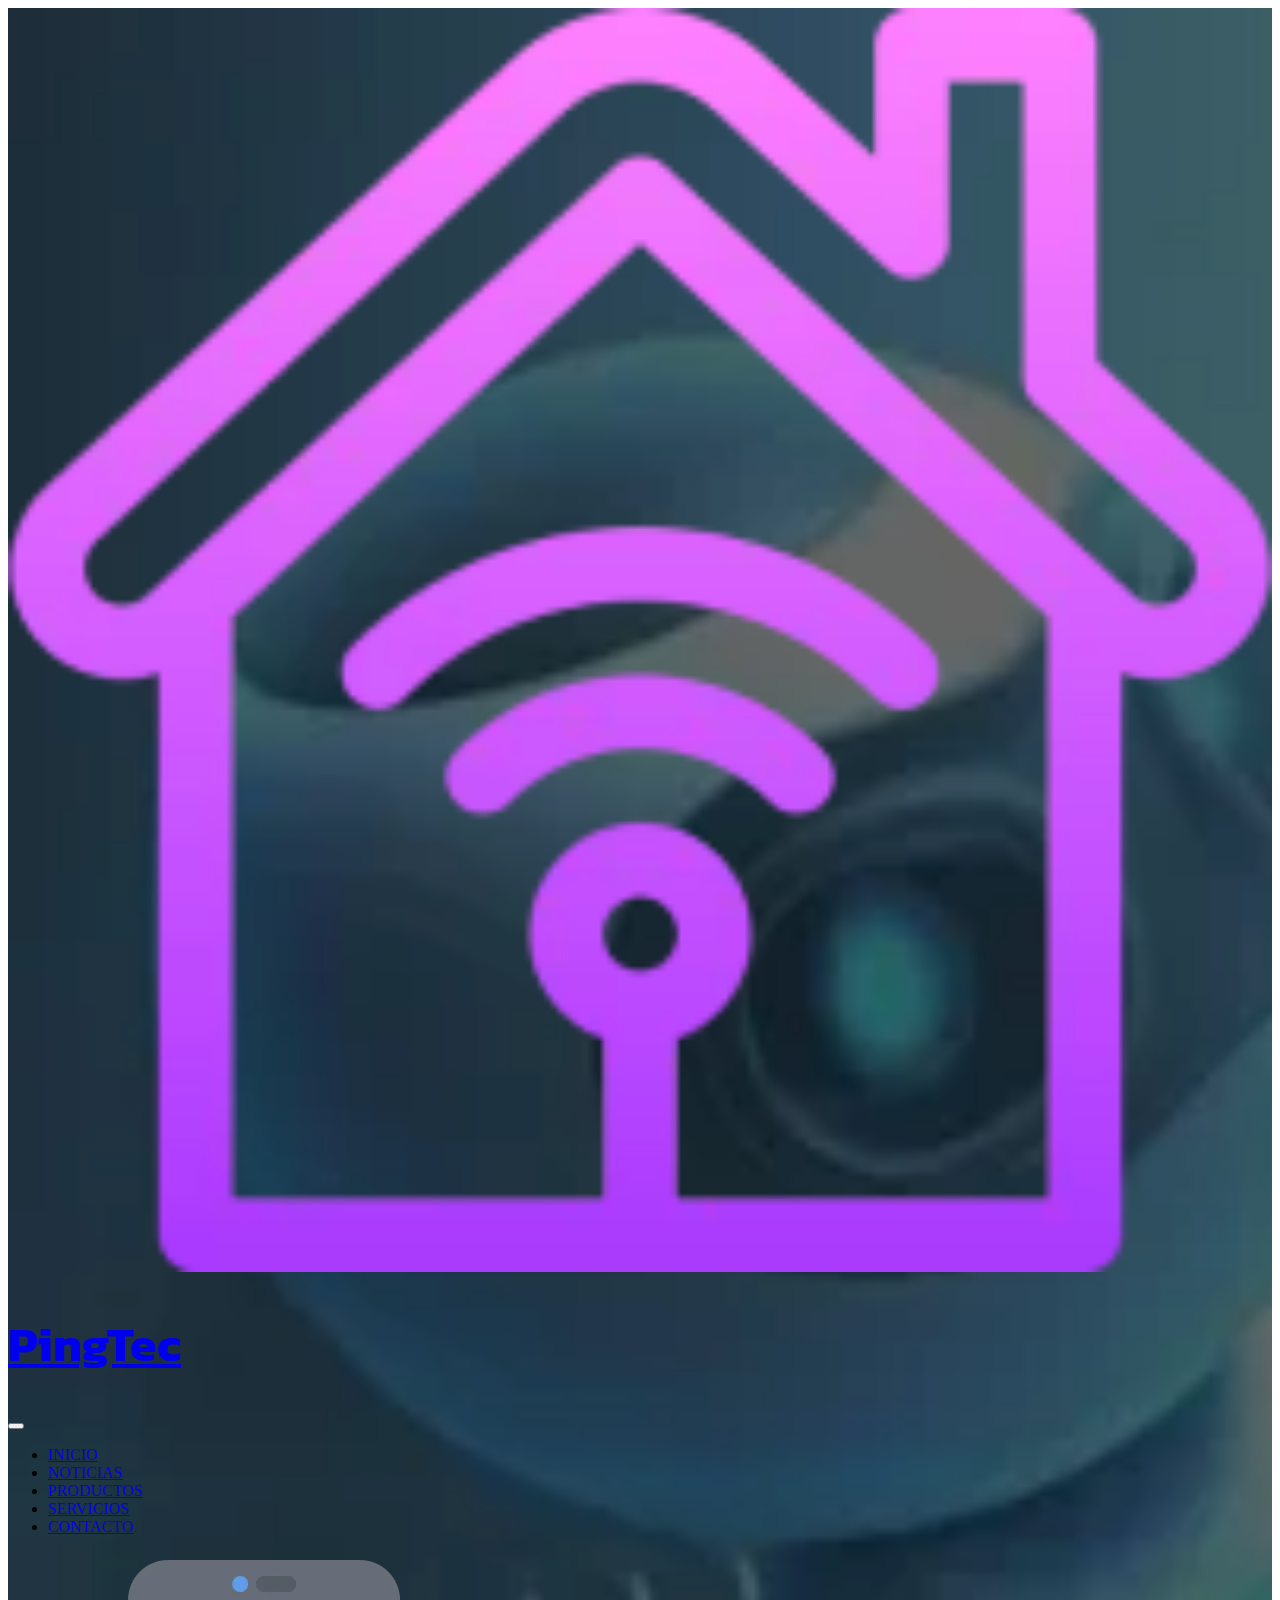
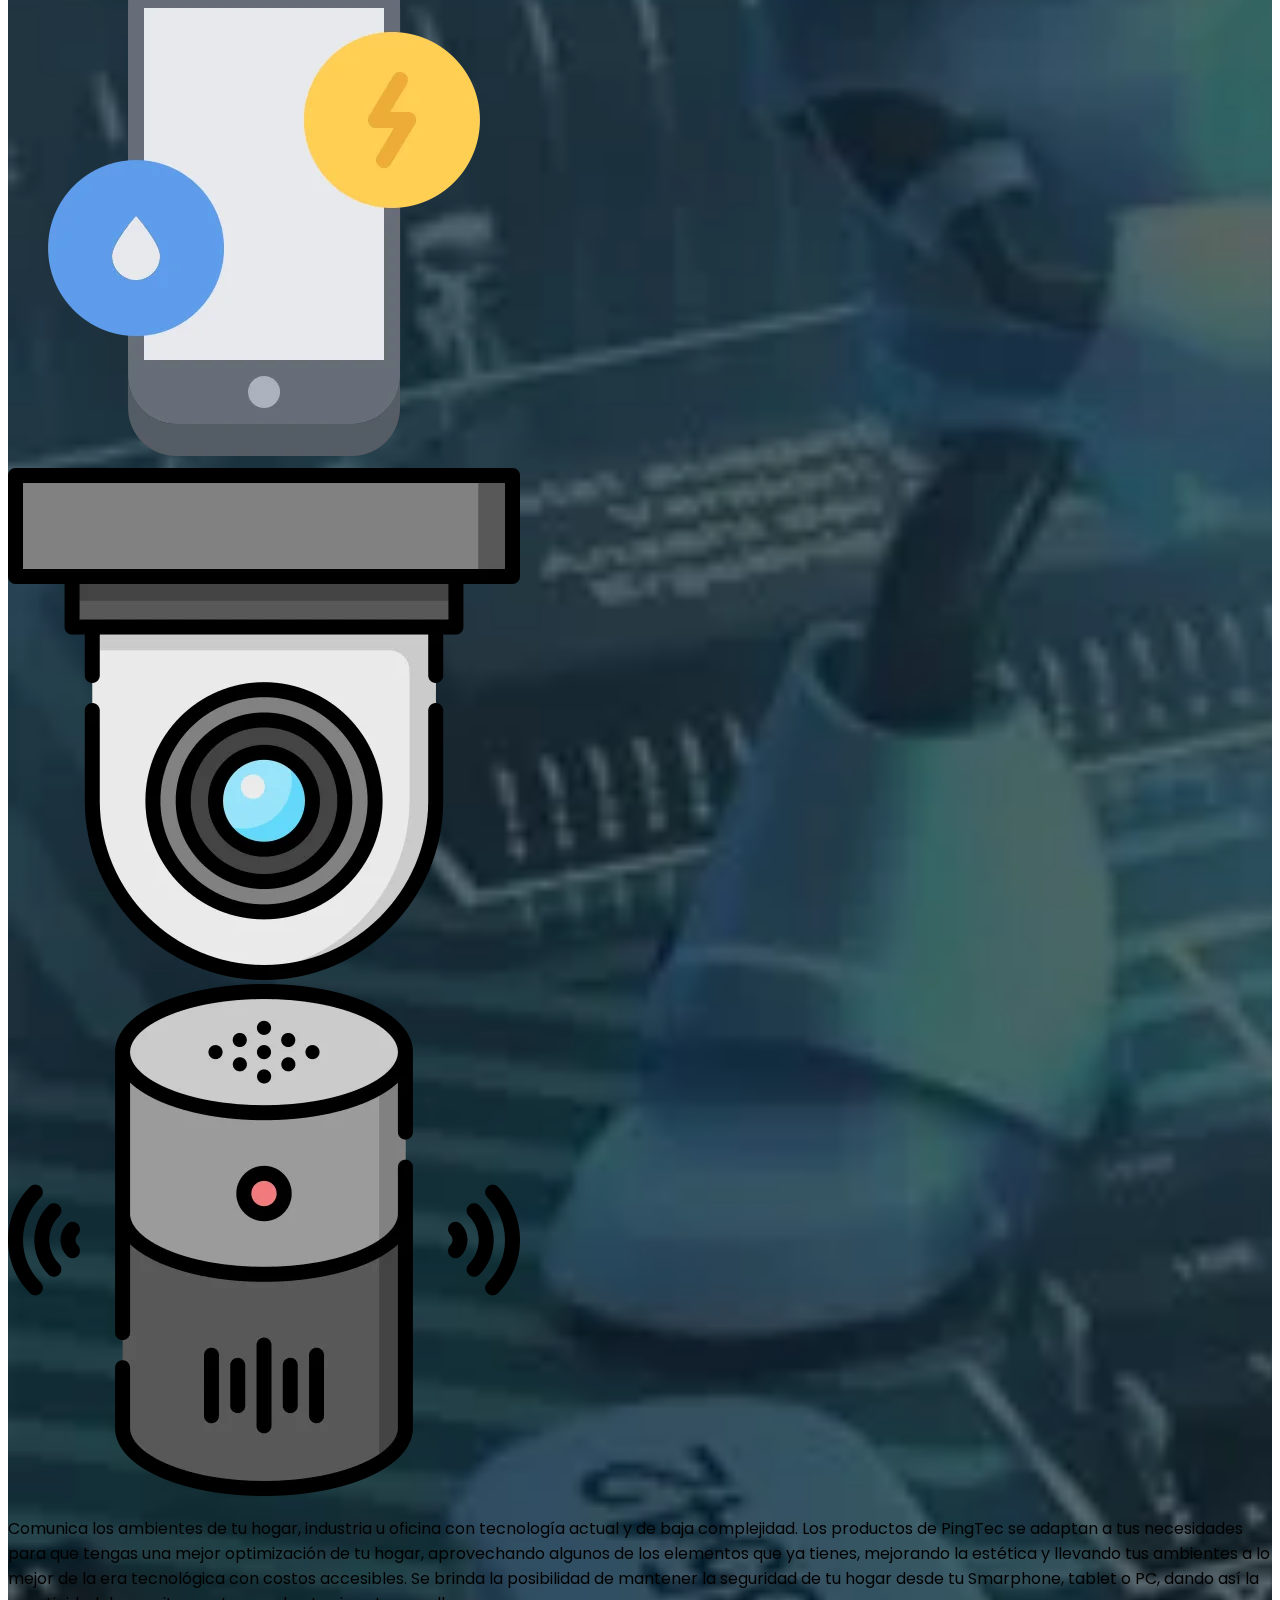
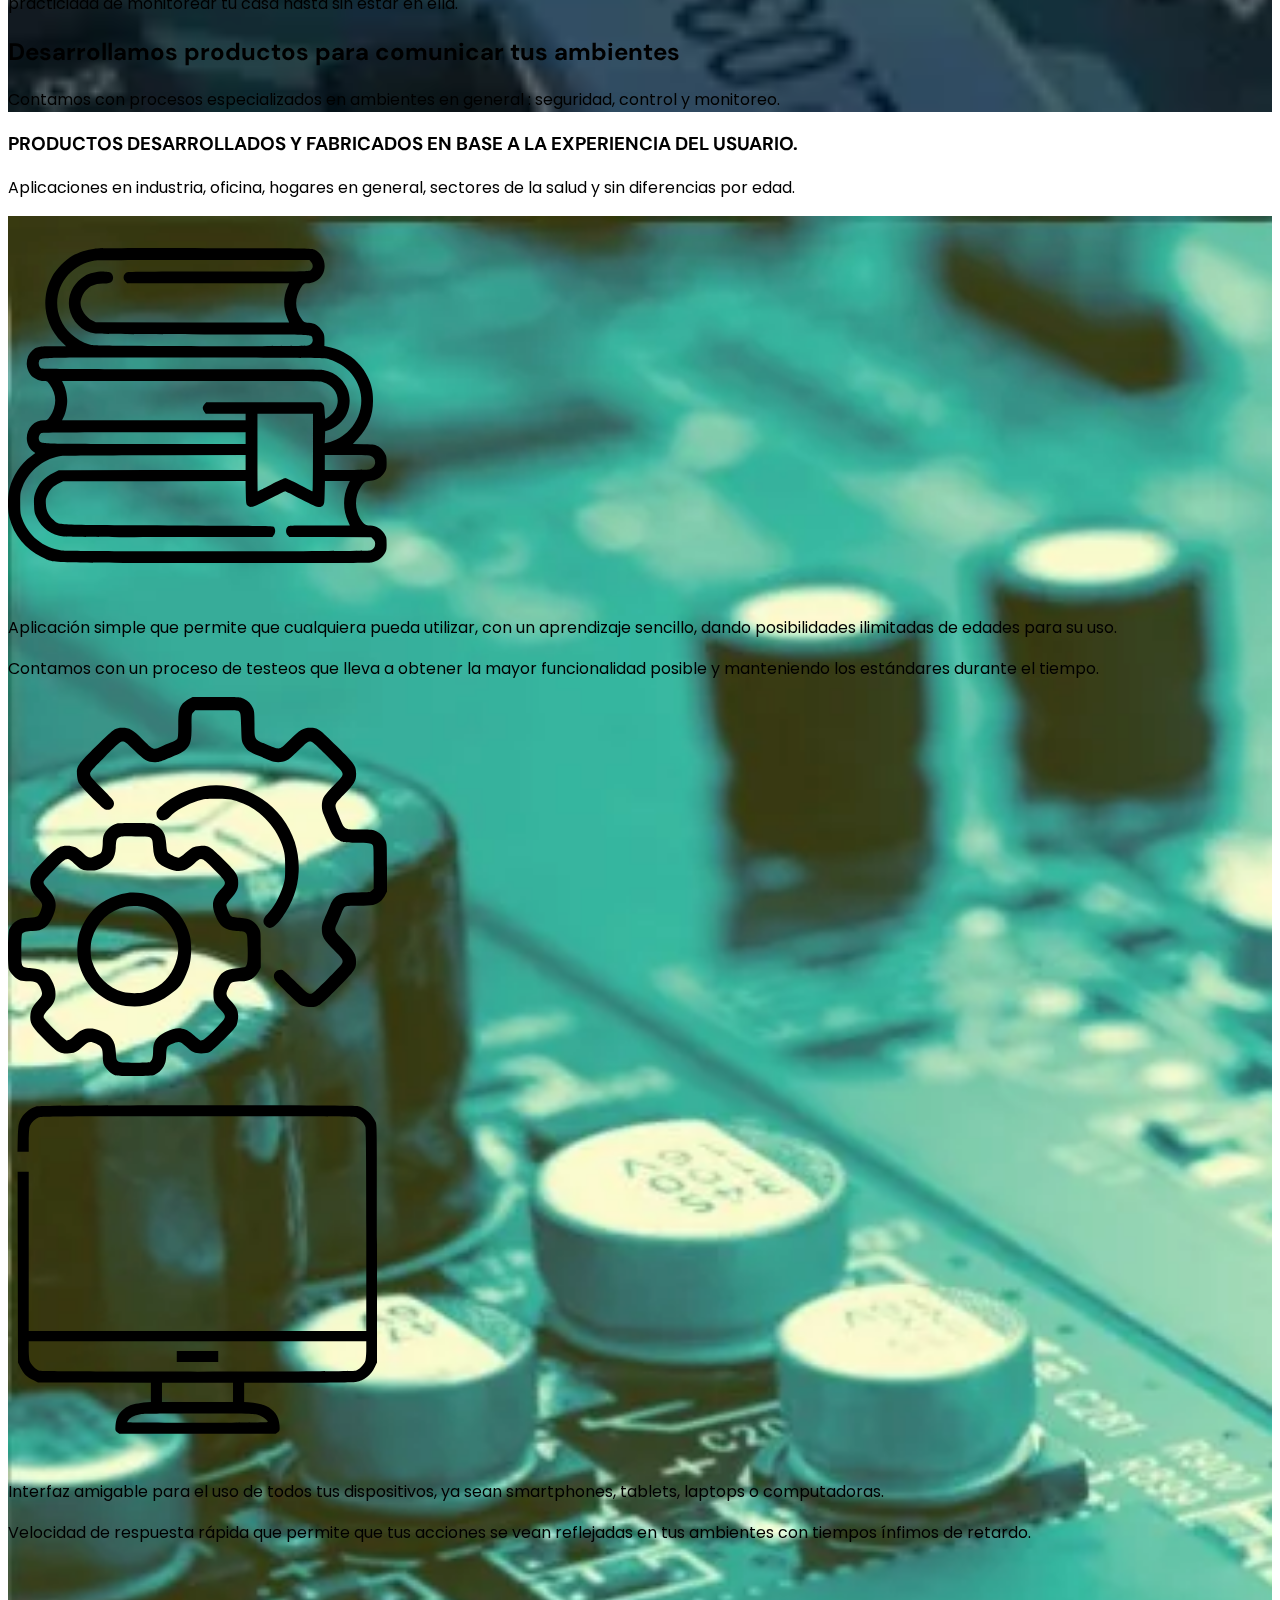
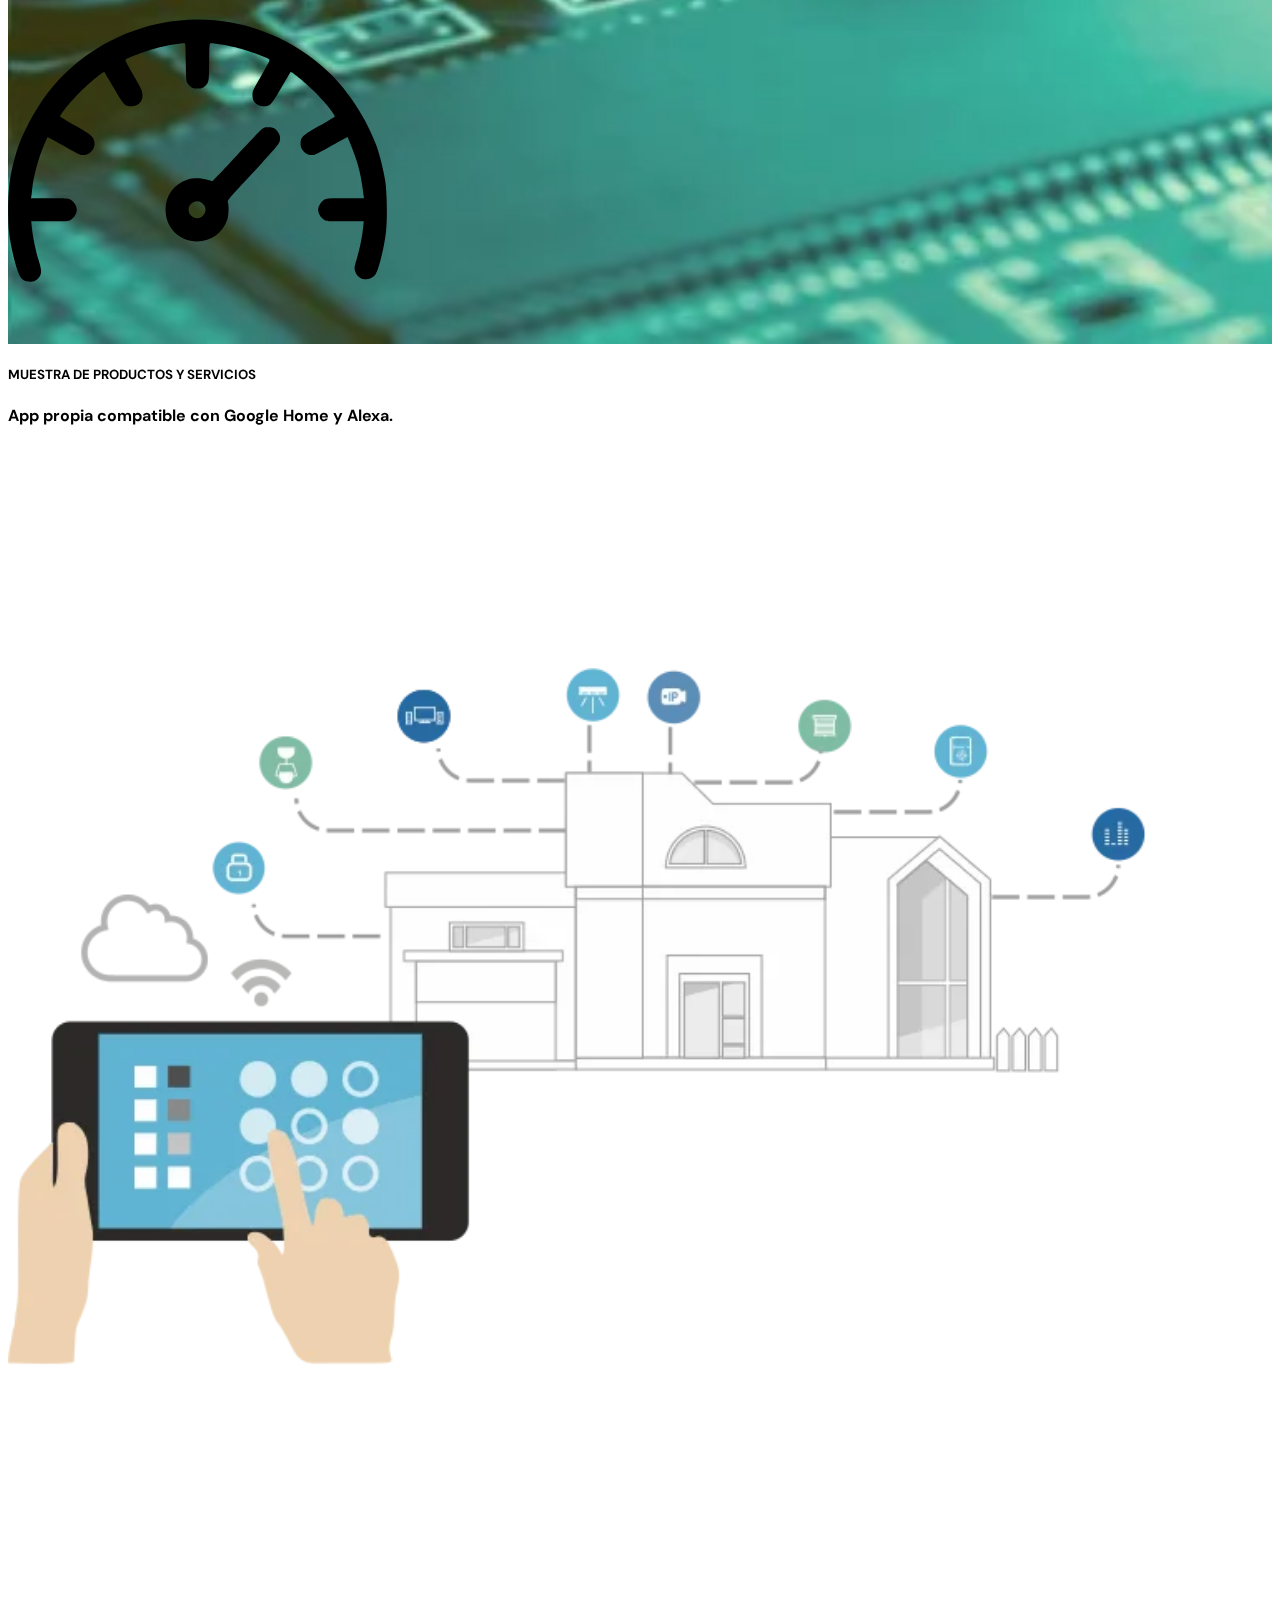
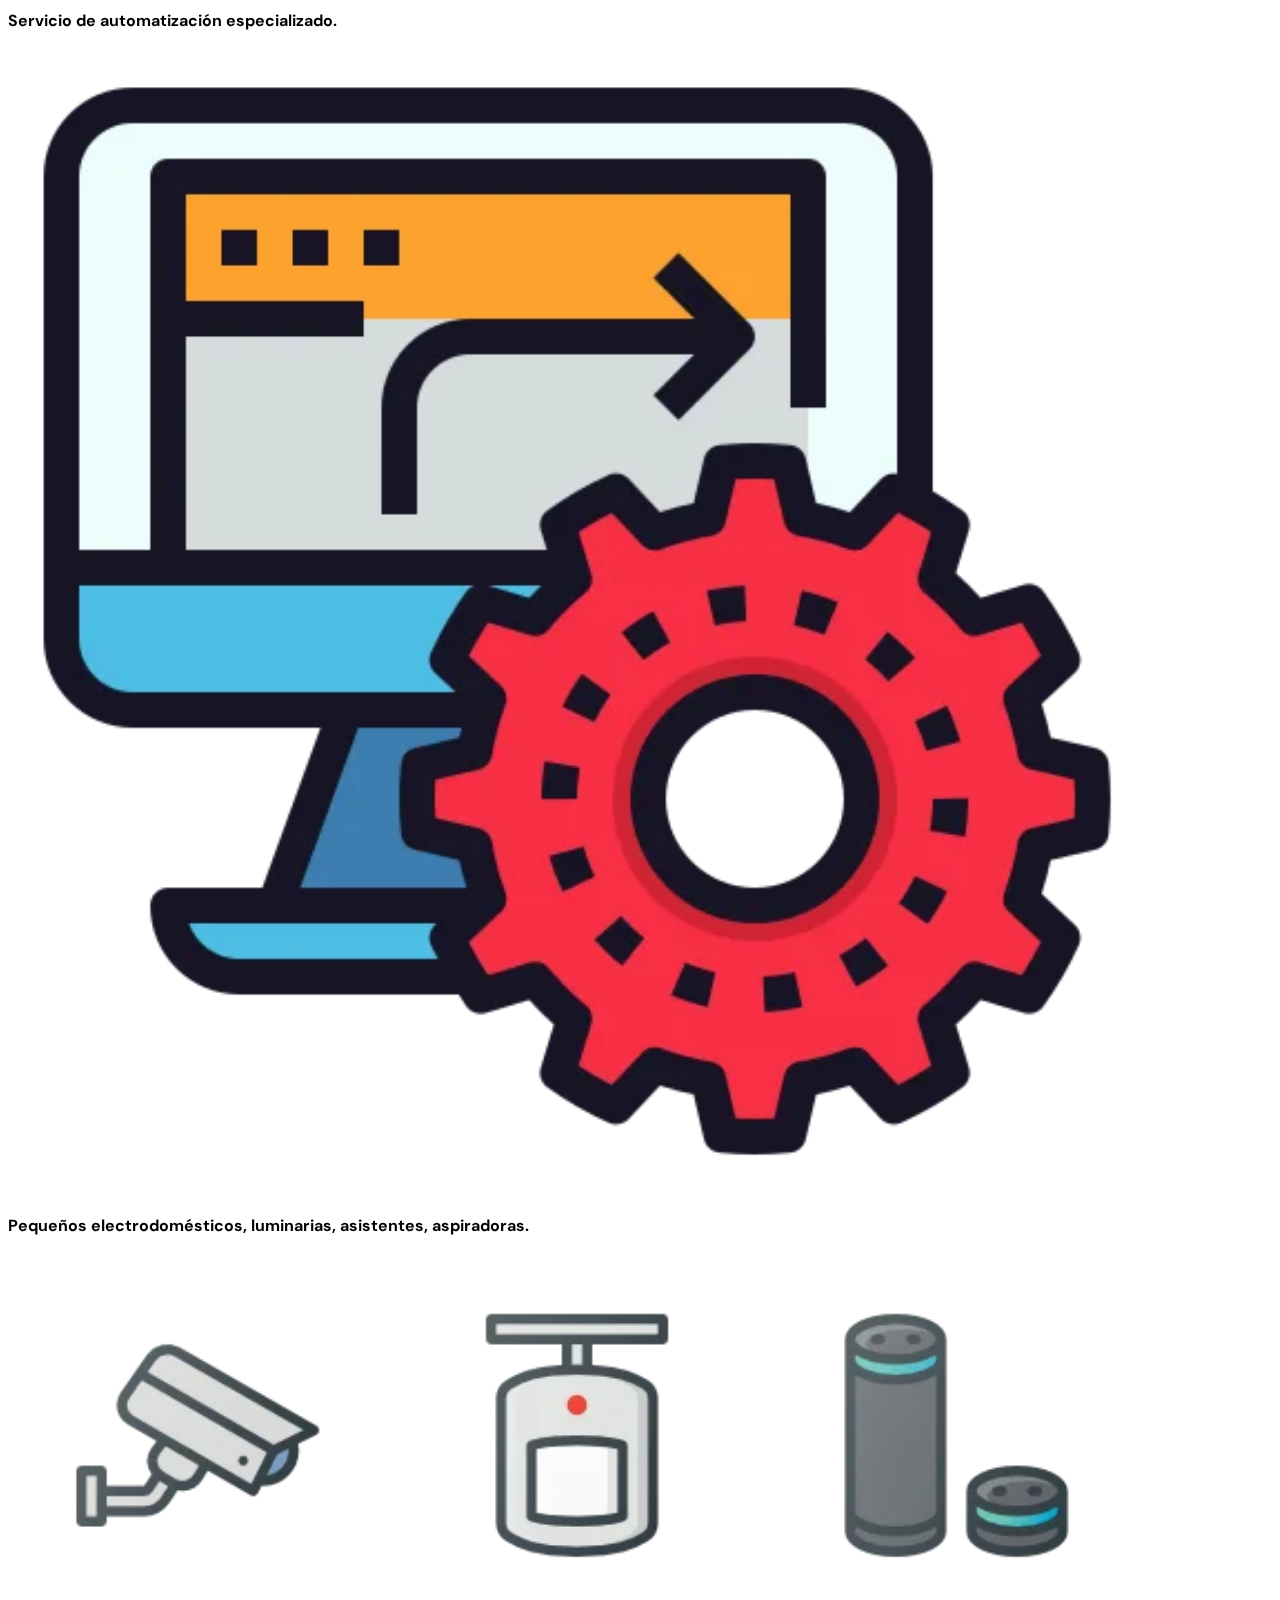
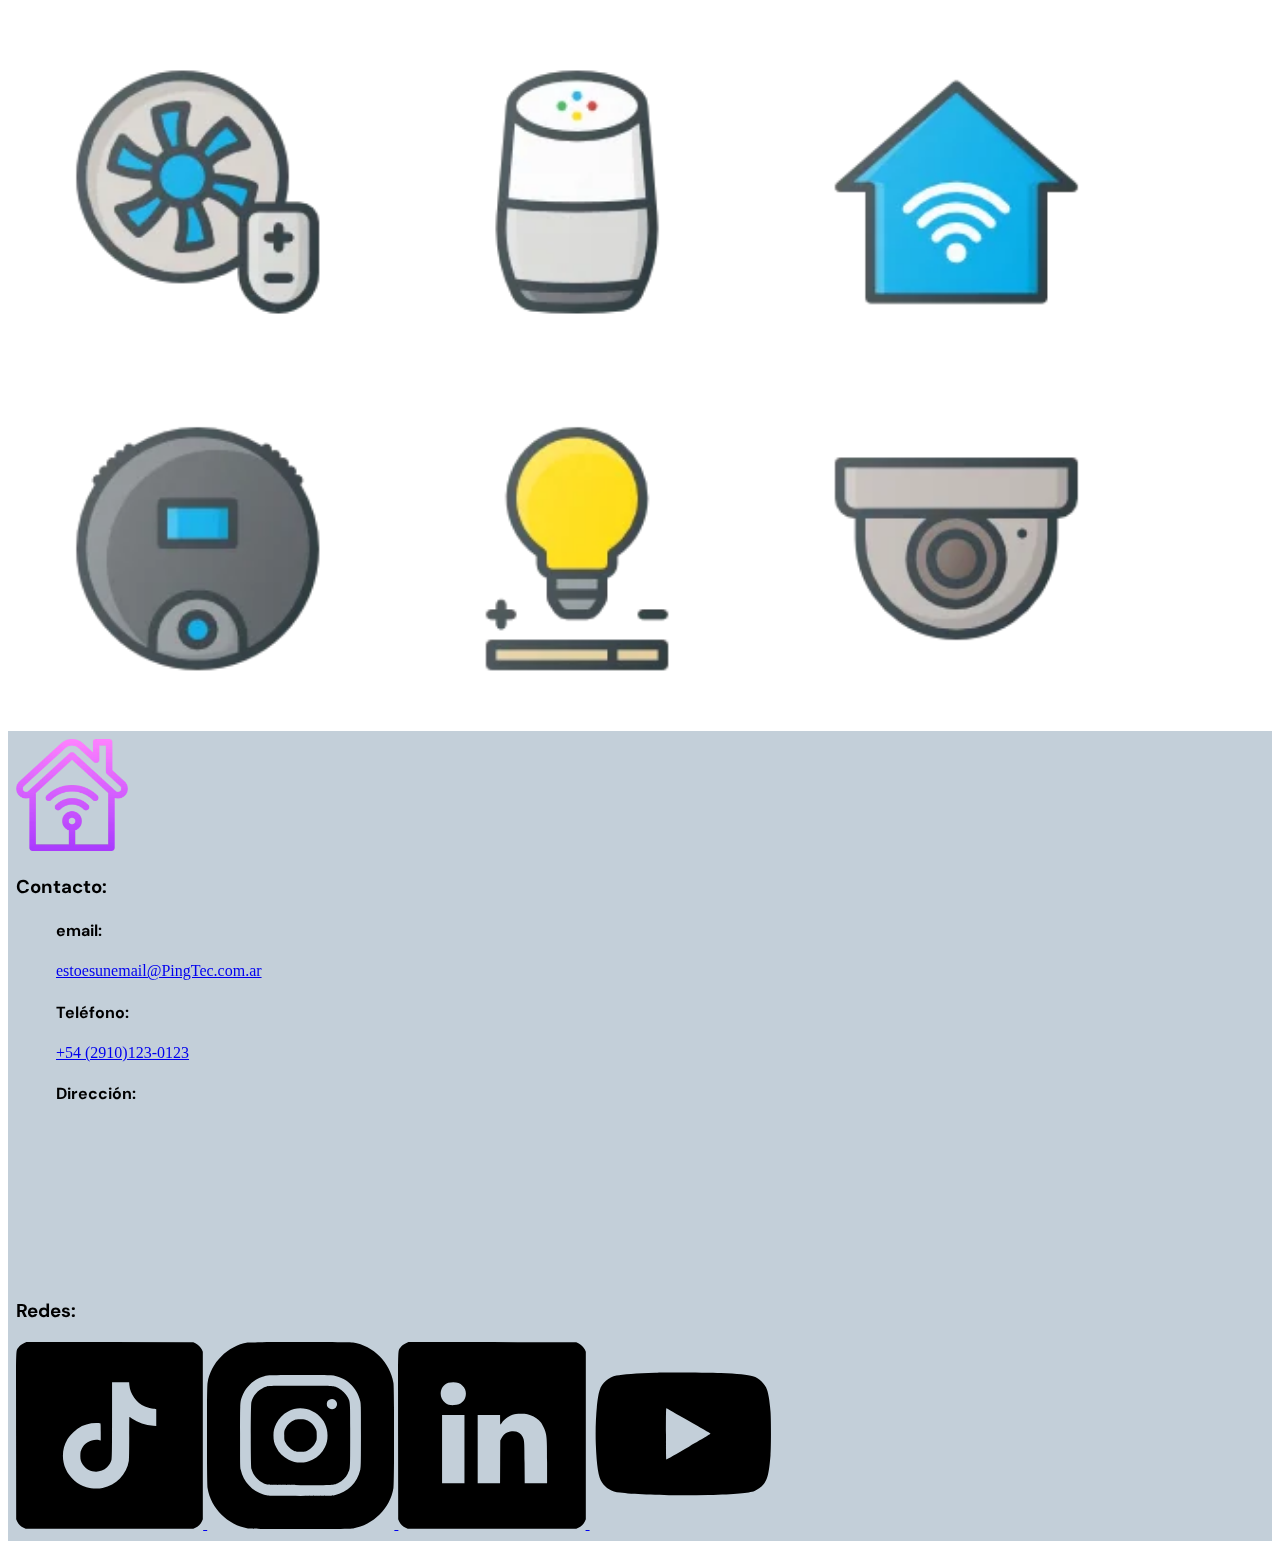
<file: index.html>
<!DOCTYPE html>
<html lang="en">

<head>
  <meta charset="UTF-8">
  <meta http-equiv="X-UA-Compatible" content="IE=edge">
  <meta name="viewport" content="width=device-width, initial-scale=1.0">

  <!-- ícono -->
  <link rel="icon" href="src/img/logo.webp">

  <!--Metadatos-->
  <meta name="description" content="Productos, servicios y sistemas para domotizar tus ambientes con costos accesibles, ya sea para seguridad, control o monitoreo de los ambientes. Cuenta con aplicación propia para el enlace de los accesorios y se pueden anexar a Google Home y Amazon Alexa."> 
  <meta name="keywords" content="Domotica, internet, servicios, productos, Google Home, Alexa, ambientes, WiFi, camaras, seguridad, control, monitoreo, aspiradora, barato, lampara, sencillo, automatizar, sensores, comunicar.">

  <!-- Open graph -->
  <meta property="og:title" content="PingTec | Comunica tus ambientes">
  <meta property="og:url" content="https://pingtec.000webhostapp.com">
  <meta property="og:image" content="https://pingtec.000webhostapp.com/src/img/logo.webp">
  <meta property="og:description" content="Productos, servicios y sistemas para domotizar tus ambientes con costos accesibles, ya sea para seguridad, control o monitoreo de los ambientes. Cuenta con aplicación propia para el enlace de los accesorios y se pueden anexar a Google Home y Amazon Alexa.">

  <!--Bootstrap CSS-->
  <link href="https://cdn.jsdelivr.net/npm/bootstrap@5.1.3/dist/css/bootstrap.min.css" rel="stylesheet" rel="preconnect"
    integrity="sha384-1BmE4kWBq78iYhFldvKuhfTAU6auU8tT94WrHftjDbrCEXSU1oBoqyl2QvZ6jIW3" crossorigin="anonymous">

  <!--AOS-->
  <link rel="stylesheet" rel="preconnect" href="https://unpkg.com/aos@next/dist/aos.css" />


  <!--CSS-->
  <link rel="stylesheet" href="css/style.css">


  <title>PingTec | Comunica tus Ambientes</title>
</head>

<body data-aos="zoom-out">

  <!-- Inicio del Menú, contiene fondo con imagen. -->
  <header class="header">
    <!--Menú-->
    <nav class="navbar navbar-expand-lg navbar-light">
      <div class="container logo-container">
        <a class="navbar-brand flex-column align-items-center d-flex logo1 " href="index.html">
          <img src="src/img/logo.webp" alt="logo volver al index" class="d-inline-block align-text-top logo m-1">
          <h1 class="text-light logo-text m-1">PingTec</h1>
        </a>
        <button class="navbar-toggler" type="button" data-bs-toggle="collapse" data-bs-target="#navbarNav"
          aria-controls="navbarNav" aria-expanded="false" aria-label="Toggle navigation">
          <!-- Se cambia el color del menú mobile a Blanco con la clase extra. -->
          <span class="navbar-toggler-icon navbar-icon2"></span>
        </button>
        <div class="collapse navbar-collapse justify-content-end" id="navbarNav">
          <ul class="navbar-nav">
            <li class="nav-item">
              <a class="nav-link text-light active fs-4 nav-a-item" aria-current="page" href="#">INICIO</a>
            </li>
            <li class="nav-item">
              <a class="nav-link text-light fs-4 nav-a-item" href="src/pages/notices.html">NOTICIAS</a>
            </li>
                <li class="nav-item">
                  <a class="nav-link text-light fs-4 nav-a-item" href="src/pages/products.html">PRODUCTOS</a>
                </li>
            </li>
            <li class="nav-item">
              <a class="nav-link text-light fs-4 nav-a-item" href="src/pages/services.html">SERVICIOS</a>
            </li>
            <li class="nav-item">
              <a class="nav-link text-light fs-4 nav-a-item" href="#contact">CONTACTO</a>
            </li>
          </ul>
        </div>
      </div>
    </nav>
    <!-- End of Menú -->

    <section class="header-section">
      <!--Start carousel-->
      <div class="container p-5 mb-5">
        <div class="row">
          <div class="col-lg-4 col-md-6 col-sm-12">
            <div id="carouselExampleSlidesOnly" class="carousel slide" data-bs-ride="carousel">
              <div class="carousel-inner">
                <div class="carousel-item active">
                  <img src="src/img/index/smartphone.webp" class="d-block w-100" alt="smartphone-control-monitoreo" title="smartphone">
                </div>
                <div class="carousel-item">
                  <img src="src/img/index/camera.webp" class="d-block w-100" alt="camara" title="camara">
                </div>
                <div class="carousel-item">
                  <img src="src/img/index/assistant.webp" class="d-block w-100" alt="asistente parlante" title="asistente">
                </div>
              </div>
            </div>
          </div>
        <!--End of carousel-->
          <div class="col-lg-8 col-md-6 col-sm-12">
            <p class="text-light m-1">Comunica los ambientes de tu hogar, industria u oficina con tecnología actual y de baja complejidad. Los productos de PingTec se adaptan a tus necesidades para que tengas una mejor optimización de tu hogar, aprovechando algunos de los elementos que ya tienes, mejorando la estética y llevando tus ambientes a lo mejor de la era tecnológica con costos accesibles.
               Se brinda la posibilidad de mantener la seguridad de tu hogar desde tu Smarphone, tablet o PC, dando así la practicidad de monitorear tu casa hasta sin estar en ella.
            </p>
          </div>
        </div>
      </div>

      <div class="comment-container container d-flex align-items-center flex-column">
        <h2 class="index-header-div-h2 text-light m-1">Desarrollamos productos para comunicar tus ambientes</h2>
        <p class="index-header-div-p text-light m-1">Contamos con procesos especializados en ambientes en general :
          seguridad,
          control y monitoreo.</p>
      </div>
    </section>
    
  </header>

  <!-- Espacio en blanco con breve introducción  -- Sección 1.-->
  <section class="index-sec1 container d-flex align-items-center flex-column">
    <h3 class="index-sec1-h3 m-1">PRODUCTOS DESARROLLADOS Y FABRICADOS EN BASE A LA EXPERIENCIA DEL USUARIO.</h3>
    <p class="index-sec1-p m-1">Aplicaciones en industria, oficina, hogares en general, sectores de la salud y sin
      diferencias por edad.</p>
  </section>

  <!-- Showing facilities and utilities - Section 2 -->
  <section class="index-sec2 d-flex align-items-center">
    <div class="container d-flex">
      <div class="row row-cols-2 justify-content-around">
        <div class="col d-flex justify-content-center col-lg-6 col-md-12 col-sm-12 col-12 index-sec2-item">
          <img src="src/img/index/books.svg" alt="libros muestra simplicidad" title="books" class="index-sec2-img m-1">
          <p class="d-flex align-items-center fs-5 p-2 index-sec2-text m-1">Aplicación simple que permite que cualquiera pueda utilizar, con
            un aprendizaje sencillo, dando posibilidades ilimitadas de edades para su uso.</p>
        </div>
        <div class="col d-flex justify-content-center fs-5 p-2 col-lg-6 col-md-12 col-sm-12 col-12 index-sec2-item">
          <p class="d-flex align-items-center index-sec2-text m-1">Contamos con un proceso de testeos que lleva a obtener la mayor
            funcionalidad posible y manteniendo los estándares durante el tiempo.</p>
          <img src="src/img/index/funcionality (1).svg" alt="engranajes trabajo correcto" title="funcionality" class="index-sec2-img m-1">
        </div>
        <div class="col d-flex justify-content-center fs-5 p-2 col-lg-6 col-md-12 col-sm-12 col-12 index-sec2-item">
          <img src="src/img/index/lcd (1).svg" alt="Monitor de interfaz" title="Monitor" class="index-sec2-img m-1">
          <p class="d-flex align-items-center index-sec2-text m-1">Interfaz amigable para el uso de todos tus dispositivos, ya sean
            smartphones, tablets, laptops o computadoras.</p>
        </div>
        <div class="col d-flex justify-content-center fs-5 p-2 col-lg-6 col-md-12 col-sm-12 col-12 index-sec2-item">
          <p class="d-flex align-items-center index-sec2-text m-1">Velocidad de respuesta rápida que permite que tus acciones se vean
            reflejadas en tus ambientes con tiempos ínfimos de retardo.</p>
          <img src="src/img/index/velocimeter (1).svg" alt="velocimetro funciona rapido" title="velocimeter" class="index-sec2-img m-1">
        </div>
      </div>
    </div>
  </section>





  <!-- End of Section 2 -->

  <!--Muestra de los productos -- Sección 3. -->
  <section class="index-sec3">
    <div class="d-flex justify-content-center">
      <h5 class="index-sec3-title fs-1 m-1">MUESTRA DE PRODUCTOS Y SERVICIOS</h5>
    </div>
    <div class="container">
      <div class="row">
        <div class="col col-lg-4 col-md-12 col-sm-12 col-12 d-flex flex-column align-items-center">
          <h4 class="index-sec3-h4 conectivity-title m-1">App propia compatible con Google Home y Alexa.</h4>
          <img src="./src/img/index/conectivity.webp" alt="Aplicación" title="Aplicación"
            class="index-sec3-img-conectivity index-sec3-img m-1">
        </div>
        <div class="col col-lg-4 col-md-12 col-sm-12 col-12 d-flex flex-column align-items-center">
          <h4 class="index-sec3-h4 automatic-title m-1">Servicio de automatización especializado.</h4>
          <img src="./src/img/index/automatic.webp" alt="Automático" title="Automático"
            class="index-sec3-img-automatic index-sec3-img m-1">
        </div>
        <div class="col col-lg-4 col-md-12 col-sm-12 col-12 d-flex flex-column align-items-center">
          <h4 class="index-sec3-h4 accesories-title m-1">Pequeños electrodomésticos, luminarias, asistentes, aspiradoras.
          </h4>
          <img src="./src/img/index/accesories.webp" alt="Accesorios cafeteras aspiradoras" title="Accesorios"
            class="index-sec3-img-accesories index-sec3-img m-1">
        </div>
      </div>
    </div>

  </section>

  <!--Pié de página-->
  <footer class="footer">
    <div class="container">
      <div class="row">
        <div class="col footer-logo-container p-2 col-lg-4 col-md-6 col-sm-12 col-12">
          <img src="src/img/logo.webp" alt="logo" title="logo" class="logo-footer m-1">
        </div>
        <div class="col col-lg-4 col-md-6 col-sm-12 col-12 contact-container">
          <h3 id="contact" class="contact-title m-1">Contacto:</h3>
          <nav class="footer-contact-list-container">
            <ul>
              <li class="footer-div-nav-ul-li-email footer-list">
                <h4 class="contact-container-item m-1">email:</h4> 
                <a href="mailto:estoesunemail@pingtec.com.ar" class="email contact-container-item m-1">estoesunemail@PingTec.com.ar</a>
              </li>
              <li class="footer-div-nav-ul-li-tel  footer-list">
                <h4 class="contact-container-item m-1">Teléfono:</h4>
                <a href="https://api.whatsapp.com/send?phone=5429101230123" target="_blank" rel="noreferrer" class="tel contact-container-item m-1"> +54 (2910)123-0123</a>
              </li>
              <li class="footer-div-nav-ul-li-dir footer-list">
                <h4 class="contact-container-item m-1">Dirección:</h4>

              </li>
            </ul>
          </nav>
          <div class="footer-map">
          <iframe 
          src="https://www.google.com/maps/embed?pb=!1m18!1m12!1m3!1d6840.435967660579!2d115.8102718286733!3d-0.2380203040691119!2m3!1f0!2f0!3f0!3m2!1i1024!2i768!4f13.1!3m3!1m2!1s0x2df7f3006b329d31%3A0xdb85097c184b60f1!2sLaboratorium%20Klinik%20Permata!5e0!3m2!1ses!2sar!4v1633481875051!5m2!1ses!2sar"
            width="250" height="auto" style="border:0;" allowfullscreen="" loading="lazy" class="footer-list"></iframe>
          </div>
        </div>
        <div class="col col-lg-4 col-md-12 col-sm-12 col-12 social-media-container">
          <h3 class="footer-social-media-title m-1">Redes:</h3>
          <div class=" d-flex flex-column social-media-icons">
            <a href="https://tiktok.com" target="_blank" rel="noreferrer" class="icon-link p-1 d-flex">
              <img src="src/img/icons/tiktok.svg" alt="Ir a TikTok" title="Tiktok" class="local-icon m-1">
            </a>
            <a href="https://instagram.com" target="_blank" rel="noreferrer" class="icon-link p-1 d-flex"> 
              <img src="src/img/icons/instagram.svg" alt="Ir a instagram" title="instagram" class="local-icon m-1">
            </a>
            <a href="https://linkedin.com" target="_blank" rel="noreferrer" class="icon-link p-1 d-flex">
              <img src="src/img/icons/linkedin.svg"  alt="Ir a linkedin" title="linkedin" class="local-icon m-1">
            </a>
            <a href="https://youtube.com" target="_blank" rel="noreferrer" class="icon-link p-1 d-flex">
              <img src="src/img/icons/youtube.svg" alt="Ir a YouTube" title="Youtube" class="local-icon m-1">
            </a>
          </div>
        </div>
      </div>
    </div>
  </footer>








  <!--AOS initializer-->
  <script src="https://unpkg.com/aos@next/dist/aos.js"></script>
  <script>
    AOS.init();
  </script>
  <!--Fin AOS initializer-->

  <!--Bundle for Bootstrap-->
  <script src="https://cdn.jsdelivr.net/npm/@popperjs/core@2.10.2/dist/umd/popper.min.js"
    integrity="sha384-7+zCNj/IqJ95wo16oMtfsKbZ9ccEh31eOz1HGyDuCQ6wgnyJNSYdrPa03rtR1zdB" crossorigin="anonymous">
  </script>
  <script src="https://cdn.jsdelivr.net/npm/bootstrap@5.1.3/dist/js/bootstrap.min.js"
    integrity="sha384-QJHtvGhmr9XOIpI6YVutG+2QOK9T+ZnN4kzFN1RtK3zEFEIsxhlmWl5/YESvpZ13" crossorigin="anonymous">
  </script>
  <!--Fin Bundle for Bootstrap-->
</body>

</html>
</file>
<file: css/style.css>
@charset "UTF-8";
/*----------FUENTES----------*/
/*Fuente del logo.*/
@import url("https://fonts.googleapis.com/css2?family=DM+Sans&family=Kanit:wght@300&display=swap");
/*Fuente de los títulos.*/
@import url("https://fonts.googleapis.com/css2?family=DM+Sans:wght@500&display=swap");
/*Fuente de los textos.*/
@import url("https://fonts.googleapis.com/css2?family=Poppins:ital@1&display=swap");
@import url("https://fonts.googleapis.com/css2?family=DM+Sans&family=Kanit:wght@300&display=swap");
@import url("https://fonts.googleapis.com/css2?family=DM+Sans:wght@500&display=swap");
@import url("https://fonts.googleapis.com/css2?family=Poppins:ital@1&display=swap");
@import url("https://fonts.googleapis.com/css2?family=DM+Sans&family=Kanit:wght@300&display=swap");
@import url("https://fonts.googleapis.com/css2?family=DM+Sans:wght@500&display=swap");
@import url("https://fonts.googleapis.com/css2?family=Poppins:ital@1&display=swap");
@import url("https://fonts.googleapis.com/css2?family=DM+Sans&family=Kanit:wght@300&display=swap");
@import url("https://fonts.googleapis.com/css2?family=DM+Sans:wght@500&display=swap");
@import url("https://fonts.googleapis.com/css2?family=Poppins:ital@1&display=swap");
@import url("https://fonts.googleapis.com/css2?family=DM+Sans&family=Kanit:wght@300&display=swap");
@import url("https://fonts.googleapis.com/css2?family=DM+Sans:wght@500&display=swap");
@import url("https://fonts.googleapis.com/css2?family=Poppins:ital@1&display=swap");
@import url("https://fonts.googleapis.com/css2?family=DM+Sans&family=Kanit:wght@300&display=swap");
@import url("https://fonts.googleapis.com/css2?family=DM+Sans:wght@500&display=swap");
@import url("https://fonts.googleapis.com/css2?family=Poppins:ital@1&display=swap");
.header .nav-a-item:hover {
  background-color: rgba(153, 145, 145, 0.192);
  transition: 500ms;
}

.prod-sec {
  width: 80%;
  margin: auto;
  margin-top: 1rem;
}

.header {
  background-image: url(../src/img/index/image.webp);
  background-size: cover;
  min-height: 100vh;
}
.header .navbar-icon2 {
  background-image: url(../src/img/index/menu.png);
}
.header .logo1 {
  width: 10%;
}
.header .logo1 .logo {
  width: 100%;
}
.header .logo1 .logo-text {
  font-family: "Kanit", sans-serif;
  font-size: 3rem;
}
@media screen and (max-width: 992px) {
  .logo-container .logo1 {
    width: 20%;
  }
  .logo-container .logo1 .logo-text {
    font-size: 2.5rem;
  }
}
@media screen and (max-width: 576px) {
  .logo-container {
    justify-content: space-around !important;
  }
  .logo-container .logo1 {
    width: 20%;
  }
  .logo-container .logo1 .logo-text {
    font-size: 2.2rem;
  }

  .comment-container .index-header-div-h2 {
    text-align: center;
  }
}
/*----------FUENTES----------*/
/*Fuente del logo.*/
/*Fuente de los títulos.*/
/*Fuente de los textos.*/
.footer {
  background-color: #c3cfd9;
  padding: 0.5rem;
}
.footer .footer-logo-container {
  width: 30%;
}
.footer .footer-logo-container .logo-footer {
  width: 30%;
}
.footer .footer-list {
  list-style: none;
}
.footer .icon-link .local-icon {
  width: 15%;
}

@media screen and (max-width: 992px) {
  .footer .footer-logo-container .logo-footer {
    width: 60%;
  }

  .contact-container .contact-title {
    font-size: 2.5rem;
  }
  .contact-container .contact-container-item {
    font-size: 1.3rem;
  }

  .social-media-container .footer-social-media-title {
    font-size: 2.5rem;
  }
  .social-media-container .social-media-icons {
    flex-direction: row !important;
    justify-content: center;
  }
  .social-media-container .social-media-icons .icon-link {
    justify-content: center;
  }
  .social-media-container .social-media-icons .icon-link .local-icon {
    width: 50%;
    margin-bottom: 20px;
  }
  .social-media-container .footer-social-media-title {
    text-align: center;
  }
}
@media screen and (max-width: 480px) {
  .contact-container .footer-map {
    display: flex;
    justify-content: center;
  }
}
/*----------FUENTES----------*/
/*Fuente del logo.*/
/*Fuente de los títulos.*/
/*Fuente de los textos.*/
.index-sec2 {
  background-image: url(../src/img/index/sec-back.webp);
  background-size: cover;
  min-height: 50vh;
}
.index-sec2 .index-sec2-img {
  width: 30%;
}
.index-sec2 .index-sec2-item {
  border-radius: 30px;
}
.index-sec2 .index-sec2-item:hover {
  background-color: rgba(0, 0, 0, 0.158);
  transition: 700ms;
  transform: translate(-5px, -10px);
}

.index-sec3-img {
  width: 90%;
}

@media screen and (max-width: 576px) {
  .index-sec1 .index-sec1-h3 {
    text-align: center;
  }

  .index-sec3-title {
    padding: 10px;
    font-size: 28px !important;
    text-align: center;
  }

  .index-sec2 .index-sec2-item .index-sec2-img {
    height: 75%;
  }
  .index-sec2 .index-sec2-item .index-sec2-text {
    color: #000;
  }
}
.header .nav-a-item:hover {
  background-color: rgba(153, 145, 145, 0.192);
  transition: 500ms;
}

.prod-sec {
  width: 80%;
  margin: auto;
  margin-top: 1rem;
}

/*----------FUENTES----------*/
/*Fuente del logo.*/
/*Fuente de los títulos.*/
/*Fuente de los textos.*/
.pages-header {
  background-image: url(../src/img/back-header.webp);
  background-size: cover;
  min-height: 35vh;
}
.pages-header .logo-pages-container .logo2 {
  width: 10%;
}
.pages-header .logo-pages-container .logo2 .logo-text {
  font-family: "Kanit", sans-serif;
  font-size: 3rem;
}
.pages-header .logo-pages-container .logo-pages {
  width: 100%;
}
.pages-header .logo-pages-container .header-link {
  border-radius: 10px;
}
.pages-header .logo-pages-container .header-link:hover {
  background-color: rgba(209, 198, 198, 0.425);
  transition: 500ms;
}

@media screen and (max-width: 992px) {
  .pages-header .logo-pages-container .logo2 {
    width: 20%;
  }
  .pages-header .logo-pages-container .logo-text {
    font-size: 2.2rem !important;
  }
  .pages-header .logo-pages-container .header-link {
    color: #fff;
  }
}
@media screen and (max-width: 576px) {
  .pages-header {
    min-height: 30vh;
  }
  .pages-header .logo-pages-container {
    justify-content: space-around;
  }
  .pages-header .page-title {
    color: #DEDEDE;
  }
}
@media screen and (max-width: 480px) {
  .pages-header {
    min-height: 28vh;
  }
}
.header .nav-a-item:hover {
  background-color: rgba(153, 145, 145, 0.192);
  transition: 500ms;
}

.prod-sec {
  width: 80%;
  margin: auto;
  margin-top: 1rem;
}

/*----------FUENTES----------*/
/*Fuente del logo.*/
/*Fuente de los títulos.*/
/*Fuente de los textos.*/
.prod-sec a:visited {
  text-decoration: none;
  color: #000;
}
.prod-sec a:link {
  text-decoration: none;
  color: #000;
}
.prod-sec .card-img-standard {
  max-width: 284px;
  max-height: 284px;
}
.prod-sec .prod-card:hover {
  background-color: rgba(236, 82, 177, 0.397);
  transition: 500ms;
}
.prod-sec .prod-card-text-lights {
  margin-bottom: 1.5rem;
}

.btn-vaciar {
  border: none;
  background-color: #c024a683;
  border-radius: 3px;
}

.btn-added-cart {
  border: none;
}
.btn-added-cart i {
  color: #e75dd5;
}

.cart-img-added {
  width: 20%;
}

.slider-cart {
  width: 40rem;
}

.btn-cart {
  border: none;
  background-color: transparent;
  padding: 8px;
  border-radius: 10px;
}

.btn-cart:hover {
  background-color: rgba(209, 198, 198, 0.425);
  transition: 500ms;
}

.buy-btn-anim {
  font-size: 1.5rem;
  border: none;
  background-color: #4124c083;
  border-radius: 3px;
}

.back-color-standard {
  background-color: #e75dd58c;
}

.my-filter {
  max-width: 16rem;
}

.form {
  display: none;
  position: absolute;
  top: 10rem;
  left: 0;
  right: 0;
  bottom: 0;
  margin: auto;
  z-index: 1;
}
.form .contact-form {
  background: radial-gradient(circle, #b8879c 0%, rgba(162, 191, 226, 0.8785889356) 100%);
  width: 40rem;
  margin: auto;
  border-radius: 10px;
}
.form .contact-form .input-style {
  max-width: 20rem;
}
.form .contact-form .form-btn {
  width: 5rem;
  font-family: Arial;
  color: #ffffff;
  font-size: 15px;
  padding: 10px;
  text-decoration: none;
  -webkit-border-radius: 8px;
  -moz-border-radius: 8px;
  border-radius: 8px;
  -webkit-box-shadow: 0px 1px 3px #666666;
  -moz-box-shadow: 0px 1px 3px #666666;
  box-shadow: 0px 1px 3px #666666;
  text-shadow: 2px 1px 3px #666666;
  border: solid #d91c71 2px;
  background: -webkit-gradient(linear, 0 0, 0 100%, from(#c790a9), to(#bf1c66));
  background: -moz-linear-gradient(top, #c790a9, #bf1c66);
}
.form .contact-form .form-btn:hover {
  background: #cf479b;
}
.form .contact-form .form-close {
  position: relative;
  right: -10rem;
  border: none;
  background-color: transparent;
}
.form .contact-form .form-close .form-btn-close {
  width: 3rem;
}

.visual {
  display: block;
}

.special-hidden {
  display: none;
}

/*----------FUENTES----------*/
/*Fuente del logo.*/
/*Fuente de los títulos.*/
/*Fuente de los textos.*/
.header .nav-a-item:hover {
  background-color: rgba(153, 145, 145, 0.192);
  transition: 500ms;
}

.prod-sec {
  width: 80%;
  margin: auto;
  margin-top: 1rem;
}

p {
  font-family: "Poppins", sans-serif;
}

h2, h3, h4, h5, h6 {
  font-family: "DM Sans", sans-serif;
}

/*# sourceMappingURL=style.css.map */
</file>
